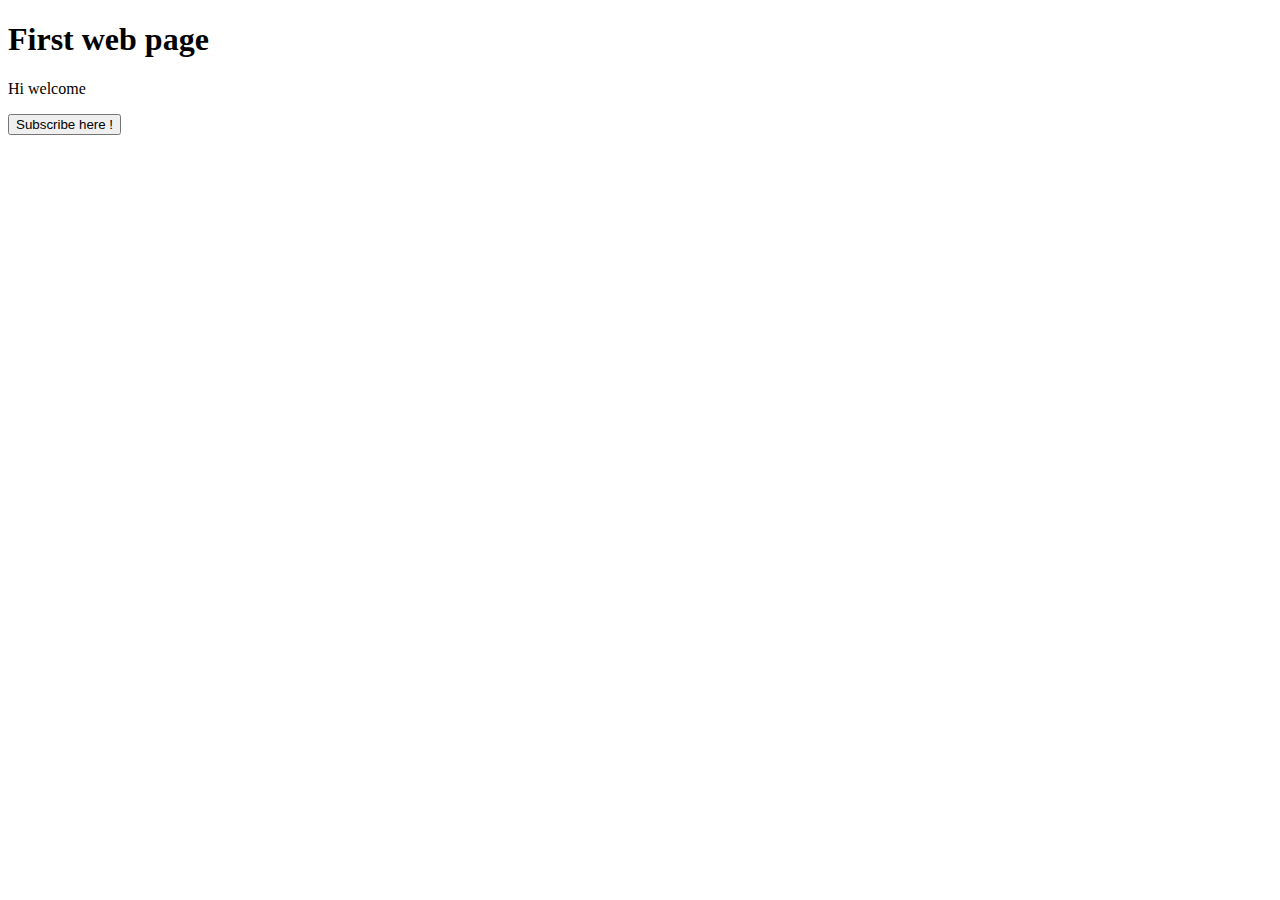
<file: Tutorial 1/index.html>
<!DOCTYPE html>
<html lang="en">
<head>
    <meta charset="UTF-8">
    <meta name="viewport" content="width=device-width, initial-scale=1.0">
    <title>Document</title>
</head>
<body>
    <h1>First web page</h1>
    <p>Hi welcome</p>
    <button>Subscribe here !</button>
</body>
</html>
</file>
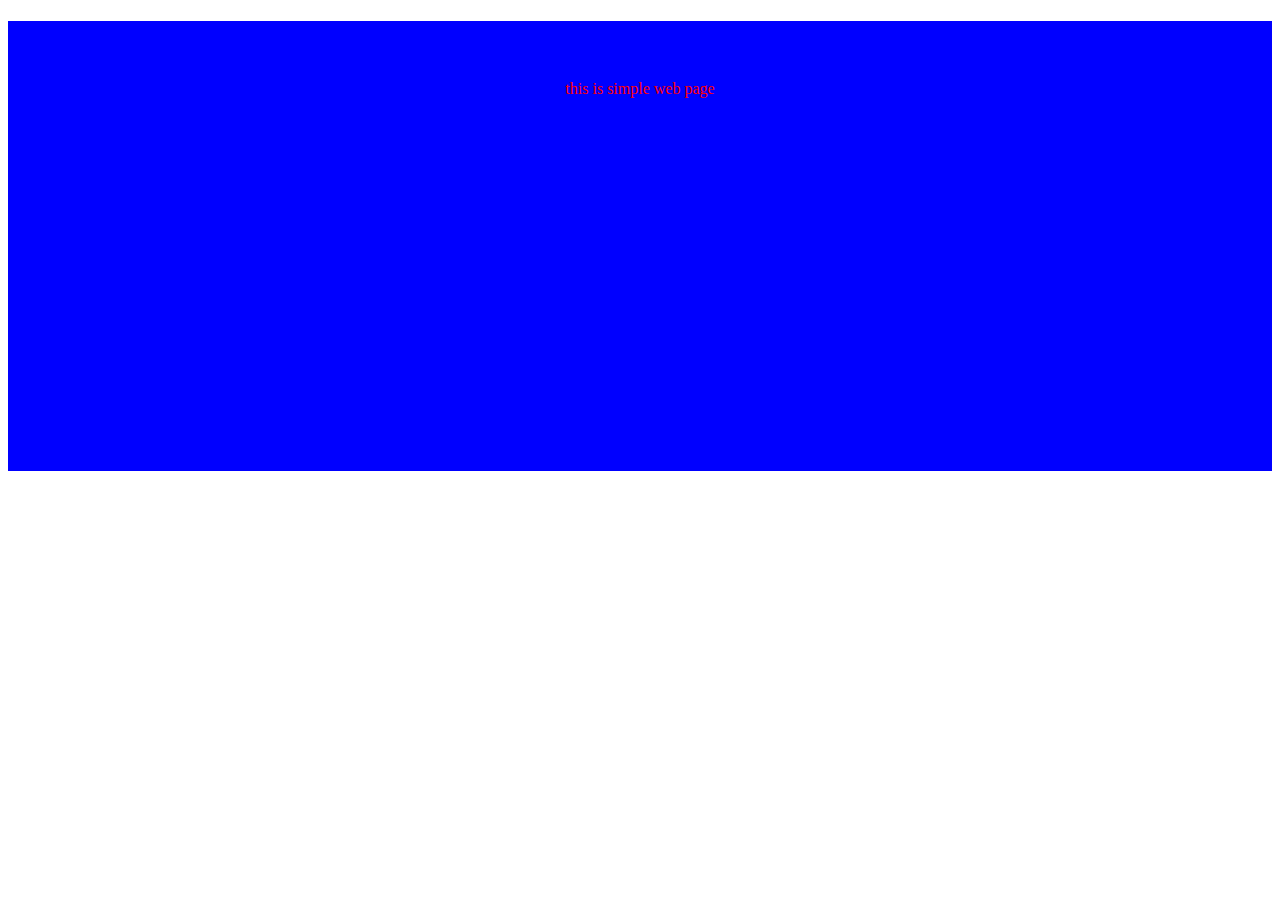
<file: Tutorial 2/index.html>
<!DOCTYPE html>
<html lang="en">
<head>
    <meta charset="UTF-8">
    <meta name="viewport" content="width=device-width, initial-scale=1.0">
    <title>Document</title>
    <link rel="stylesheet" href = "style.css">
</head>
<body>
    <div class = "my-container">
        <h1> Welcome to tutorial</h1>
    <p>this is simple web page</p>
    </div>
    
</body>
</html>
</file>
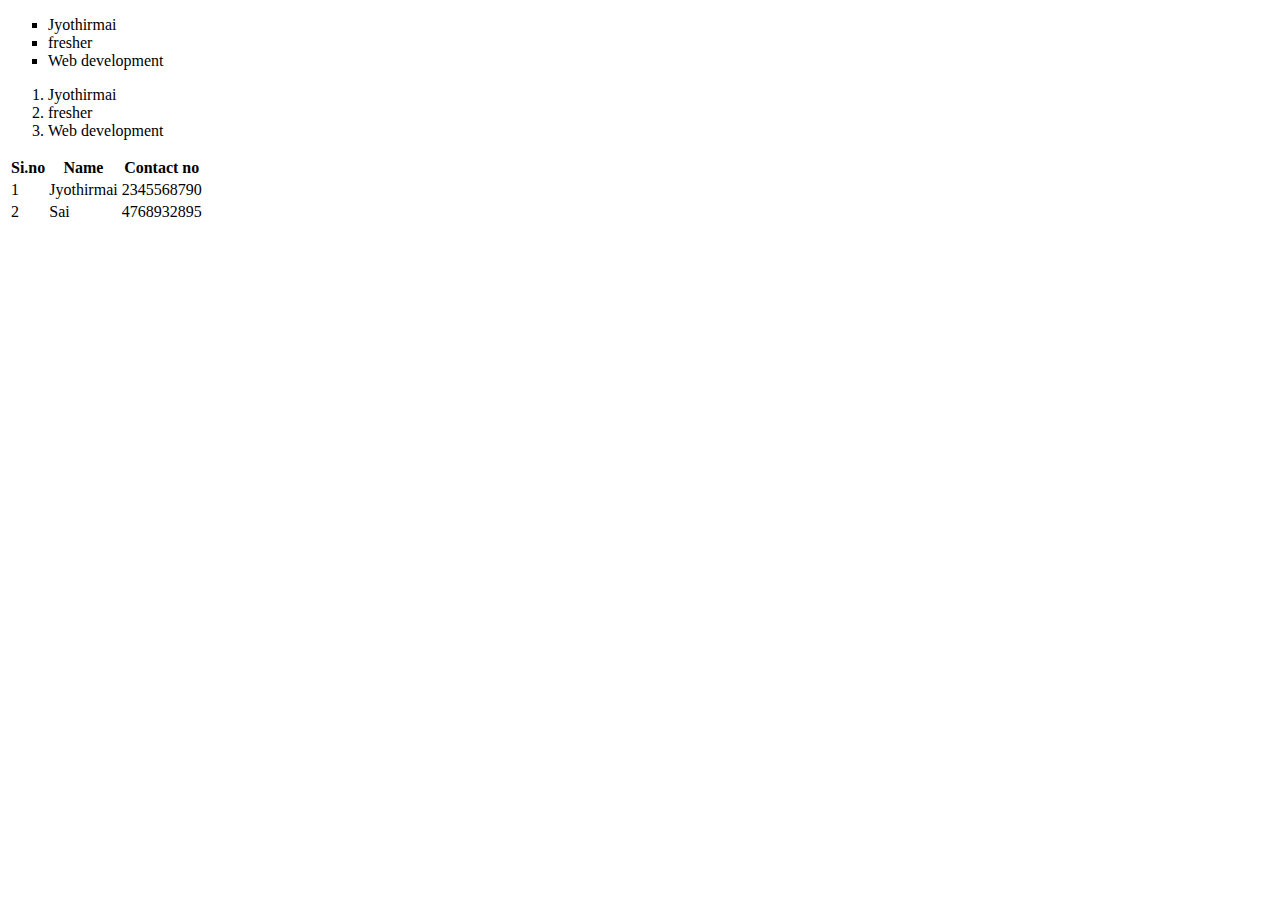
<file: Tutorial 4/index.html>
<!DOCTYPE html>
<html lang="en">
<head>
    <meta charset="UTF-8">
    <meta name="viewport" content="width=<>, initial-scale=1.0">
    <title>Document</title>
    <link rel ="stylesheet" href="style.css">
</head>
<body>
   <ul class="list">
    <li> Jyothirmai</li>
    <li>fresher</li>
    <li>Web development</li>
   </ul>
   <ol class="1">
    <li>Jyothirmai</li>
    <li>fresher</li>
    <li>Web development</li>
   </ol> 
   <table>
    <tr>
        <th>Si.no</th>
        <th>Name</th>
        <th>Contact no</th>
        <tr>
            <td>1</td>
            <td>Jyothirmai</td>
            <td>2345568790</td>
        </tr>
        <tr>
            <td>2</td>
            <td>Sai</td>
            <td>4768932895</td>
        </tr>
    </tr>
   </table>
</body>
</html>
</file>
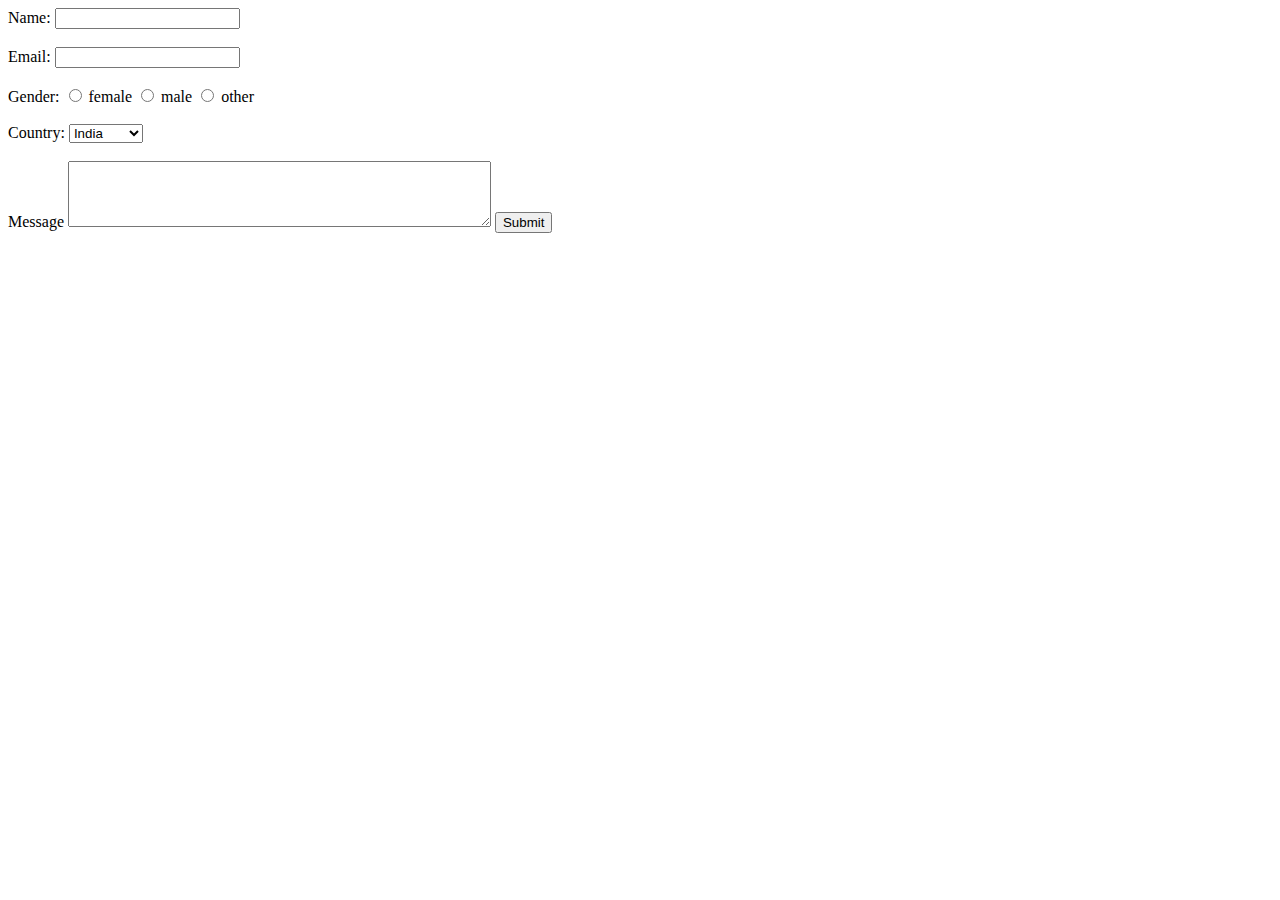
<file: Tutorial 5/index.html>
<!DOCTYPE html>
<html lang="en">
<head>
    <meta charset="UTF-8">
    <meta name="viewport" content="width=device-width, initial-scale=1.0">
    <title>Document</title>
</head>
<body>
    <form>
        <label for="name">Name:</label>
        <input type="text"id="name" name="name">
        <br>
        <br>
        <label for="email">Email:</label>
        <input type="email"id="email" name="email">
            <br>
            <br>
        <label for="gender">Gender:</label>
        <input type ="radio" id ="female" name="gender" value="female">
        <label for ="female">female</label>
        <input type ="radio"id="male"name="gender"value="male">
        <label for ="male">male</label>
        <input type ="radio"id="other"name="other"value="other">
        <label for ="other">other</label>
        <br>
        <br>
        <label for ="country">Country:</label>
        <select id ="country" name="country">
            <option values="india">India</option>
            <option value ="Australia">Australia</option>
            <option value ="usa">usa</option>
            <option value ="UK">UK</option>
        </select>
        <br>
        <br>
        <label for="message">Message</label>
        <textarea id ="message"name="message"rows="4"cols="50"></textarea>
        <input type ="submit" value="Submit" id="submit">
    </form>
</body>
</html>
</file>
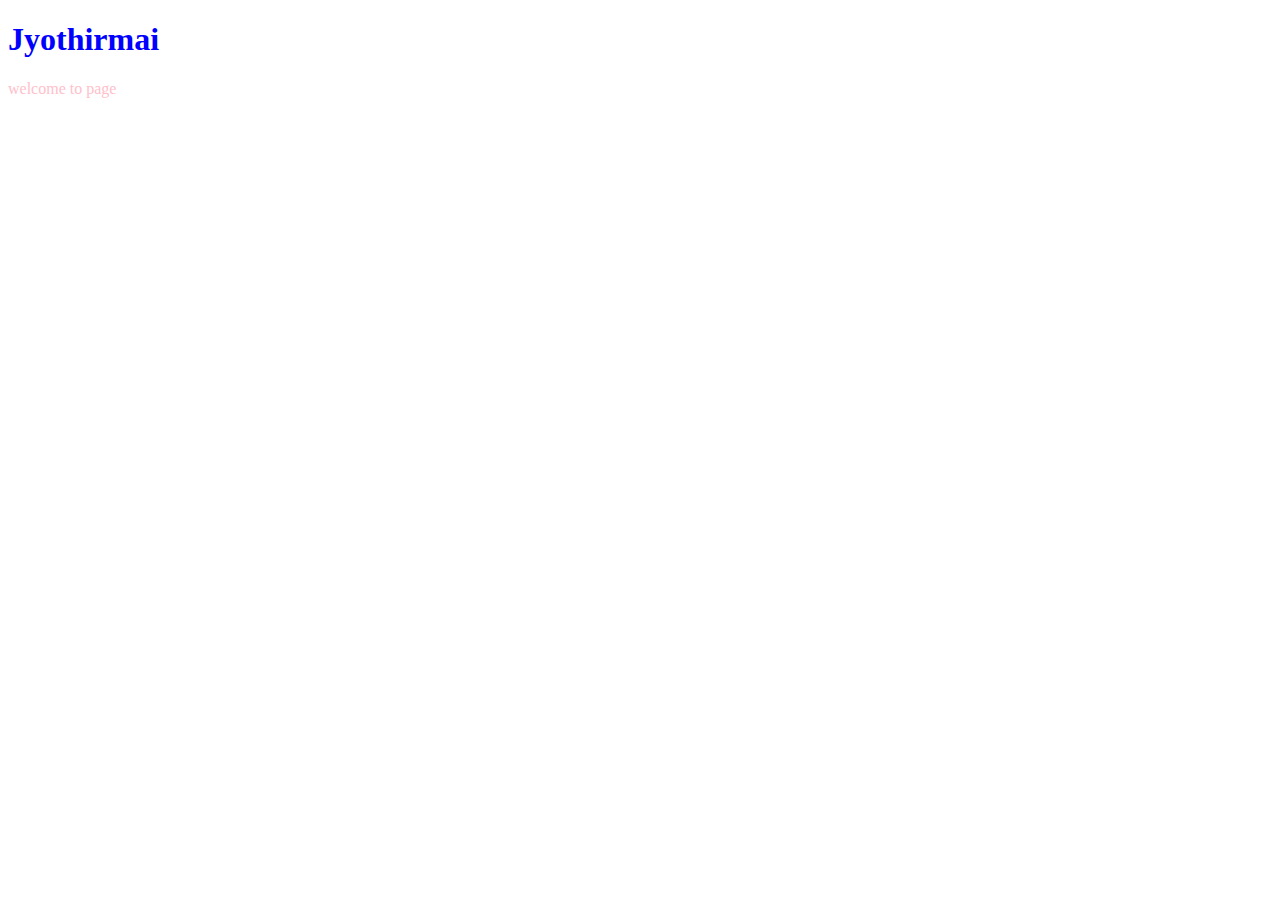
<file: Tutorial 6/index.html>
<!DOCTYPE html>
<html lang="en">
<head>
    <meta charset="UTF-8">
    <meta name="viewport" content="width=device-width, initial-scale=1.0">
    <title>Document</title>
    <link rel ="stylesheet" href="style.css">
    <style>
        .heading {
            color:blue;
        }
        .para {
            color:orangered;
        }
    </style>
</head>
<body>
    <h1 class ="heading"> Jyothirmai</h1>
    <p class ="para" style = "color:pink">welcome to page</p>
</body>
</html>
</file>
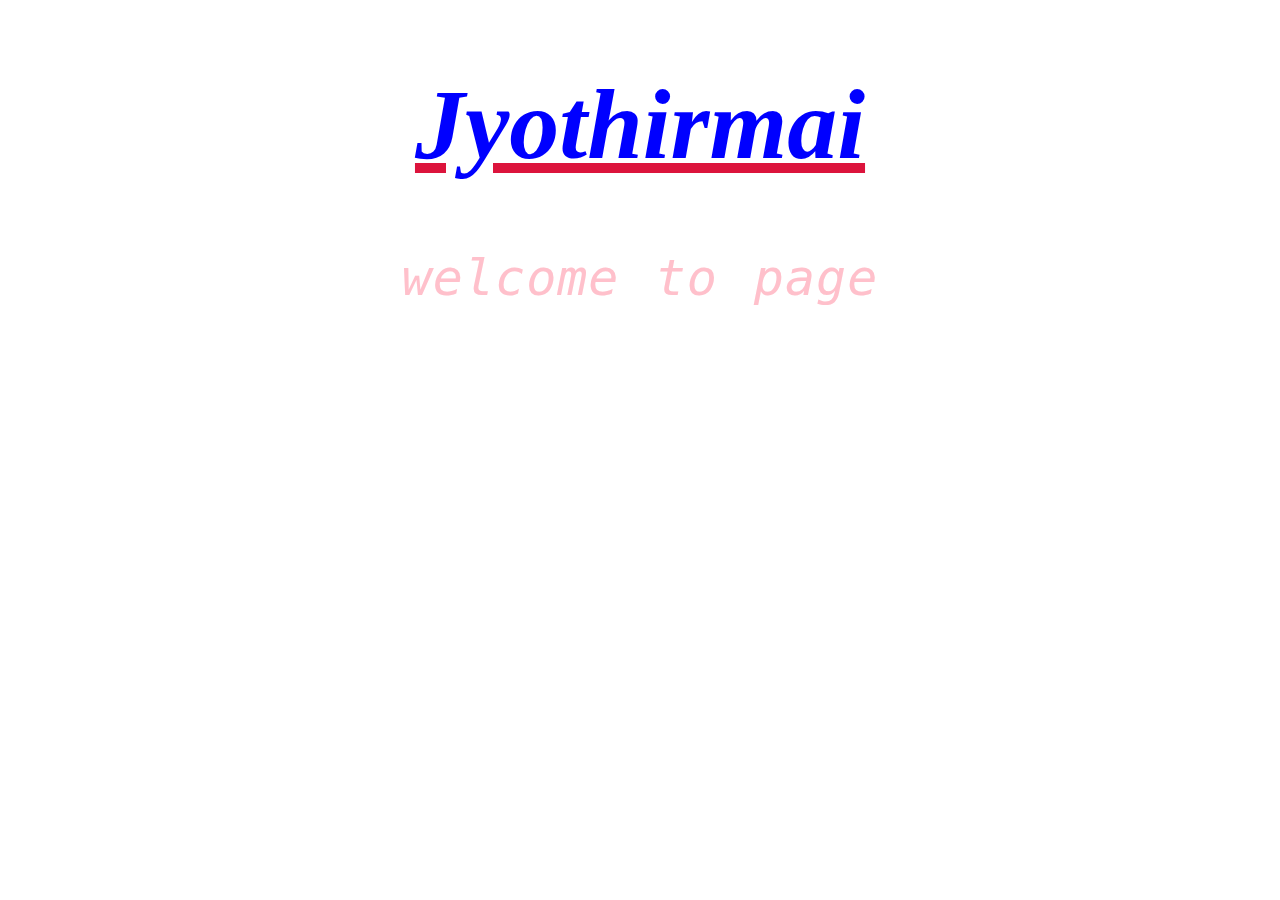
<file: Tutorial 7/index.html>
<!DOCTYPE html>
<html lang="en">
<head>
    <meta charset="UTF-8">
    <meta name="viewport" content="width=device-width, initial-scale=1.0">
    <title>Document</title>
    <link rel ="stylesheet" href="style.css">
    <style>
        .heading {
            color:blue;
        }
        .para {
            color:orangered;
        }
    </style>
</head>
<body>
    <h1 class ="heading"> Jyothirmai</h1>
    <p class ="para" style = "color:pink">welcome to page</p>
</body>
</html>
</file>
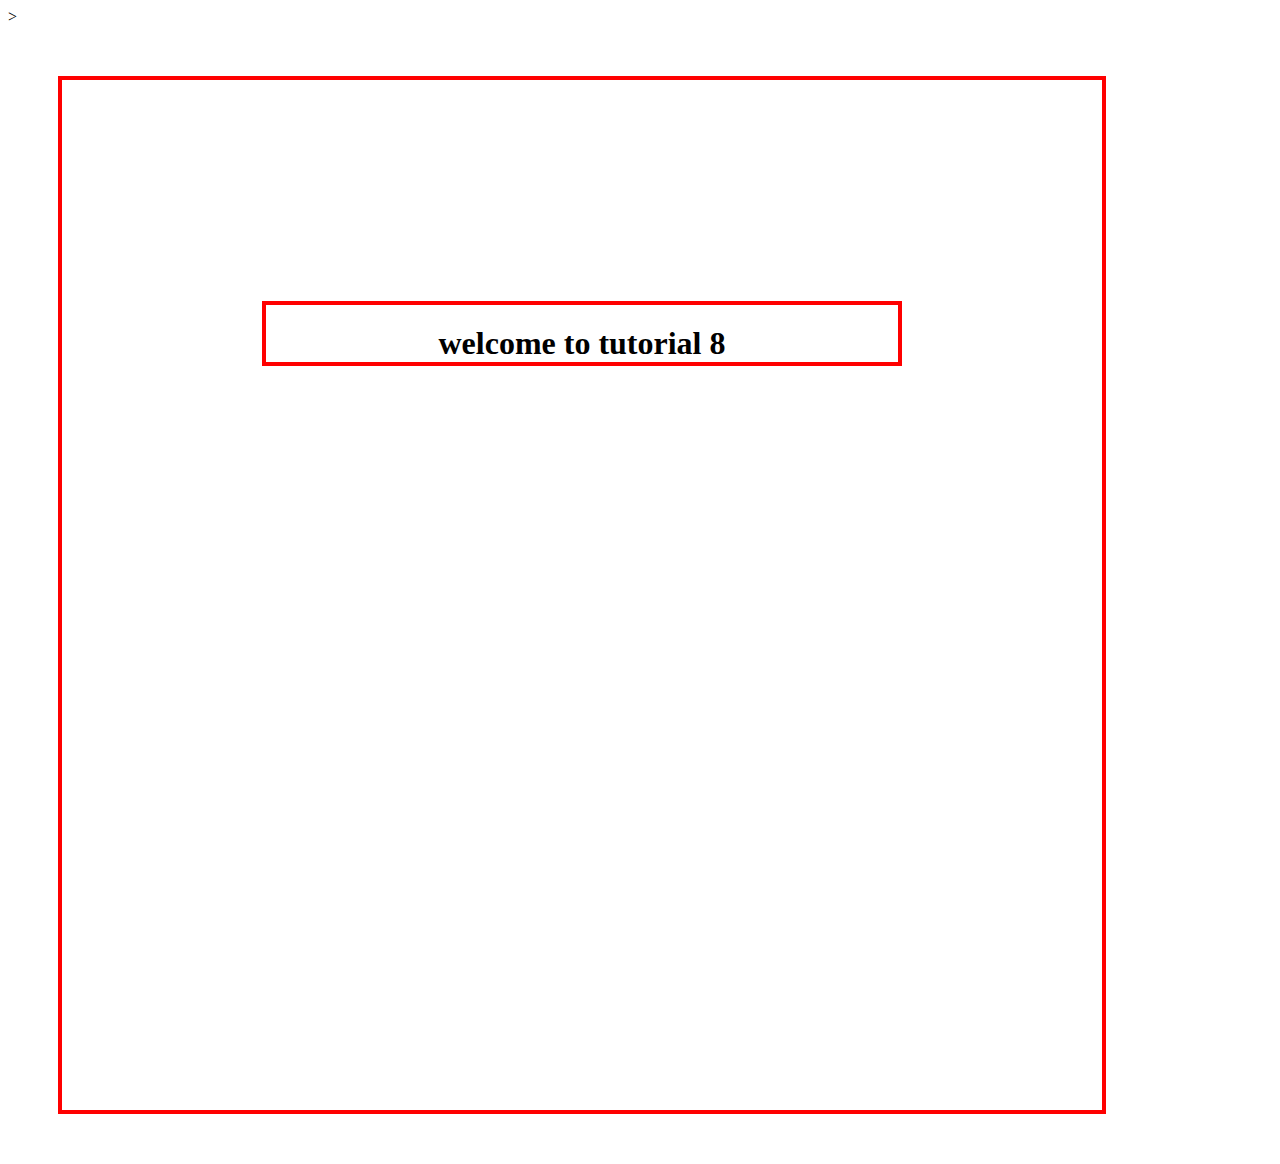
<file: Tutorial 8/index.html>
<!DOCTYPE html>
<html lang="en">
<head>
    <meta charset="UTF-8">
    <meta name="viewport" content="width=device-width, initial-scale=1.0">
    <title>Document</title>
    <link rel="stylesheet" href="style.css">>
</head>
<body>
    <div class ="box">
        <h1 class ="heading">welcome to tutorial 8</h1>
    </div>
</body>
</html>
</file>
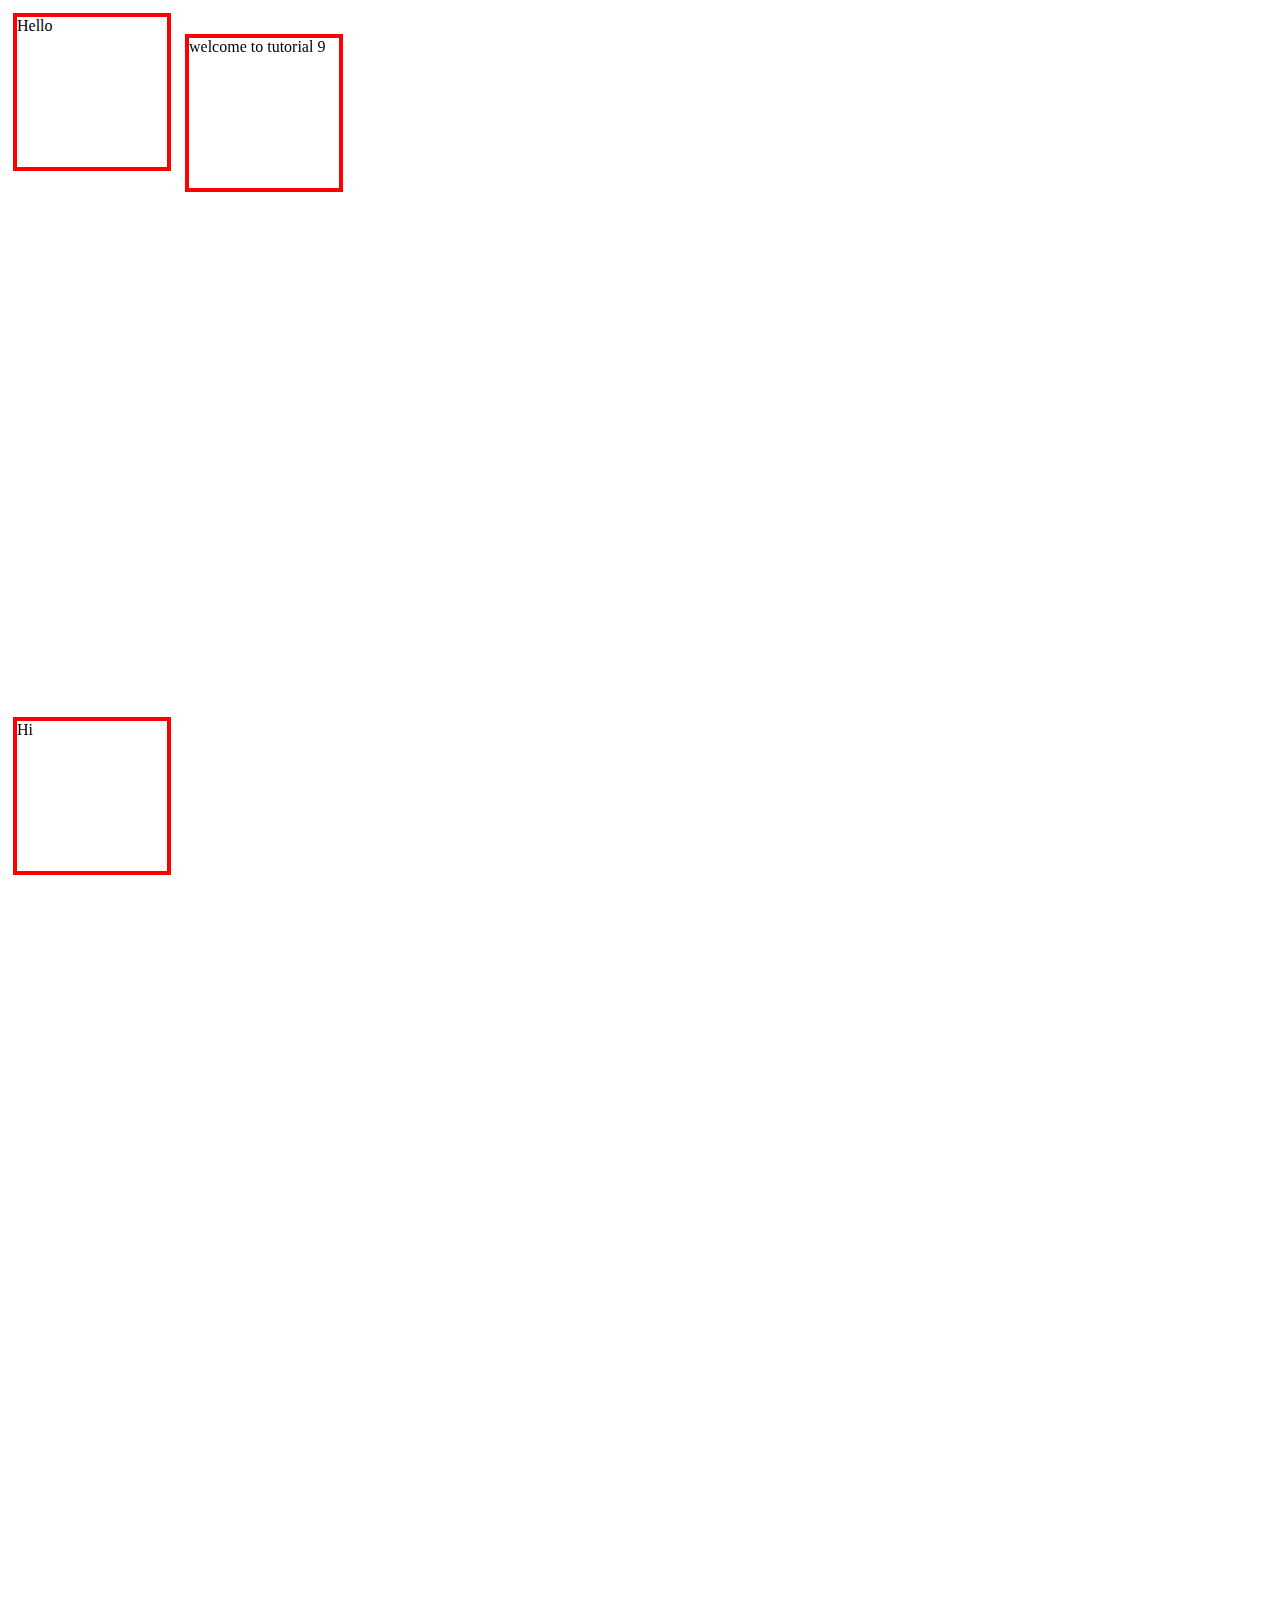
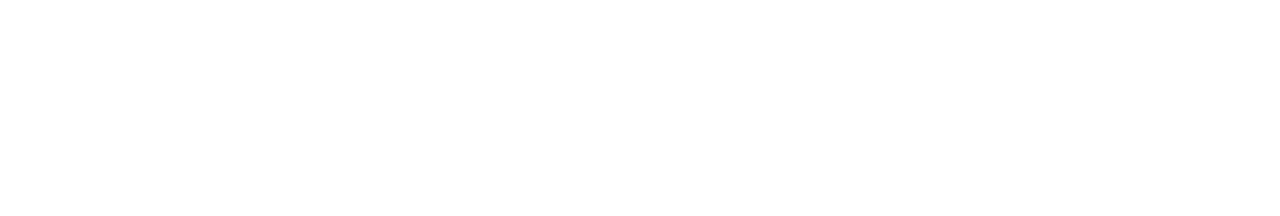
<file: Tutorial 9/index.html>
<!DOCTYPE html>
<html lang="en">
<head>
    <meta charset="UTF-8">
    <meta name="viewport" content="width=device-width, initial-scale=1.0">
    <title>Document</title>
    <link rel ="stylesheet" href="style.css">
</head>
<body>
  <div class =" box box1">Hi</div> 
  <div class="box box2">Hello</div>
  <div class="box box3">welcome to tutorial 9</div>  
</body>
</html>
</file>
<file: Tutorial 2/style.css>
h1 {
    color: blue;
}

p {
    color:red;
}

    .my-container{
    height: 50vh;
    background-color: blue;
    text-align:center; 
}
</file>
<file: Tutorial 4/style.css>
.list {
    list-style-type: square;
}
</file>
<file: Tutorial 6/style.css>
.heading{
    color: Green;

}
.para { 
    color:aqua;
}
</file>
<file: Tutorial 7/style.css>
@import url('https://fonts.googleapis.com/css2?family=Lexend:wght@100..900&display=swap');
body {
    text-align :center;
}
.heading{
    color: Green;
    font-family :'Fuggles',cursive;
    font-size: 100px;
    font-style: italic;
    text-decoration: crimson underline;
}
.para { 
    color:aqua;
    font-family: 'Fira code',monospace;
    font-size:50px;
    font-style: italic;
    text-align: center;
    letter-spacing: 1px;
    word-spacing: 5px;
}
</file>
<file: Tutorial 8/style.css>
.box{
    border-color: red;
    border-width: 4px;
    border-style:solid;
    text-align: center;
    padding: 200px;
    margin:50px;
    height:70vh;
    width: 50vw;
}
.heading{
    display:block;
    border-color: red;
    border-width: 4px;
    border-style:solid;
    padding-top: 20px;
}
</file>
<file: Tutorial 9/style.css>
.box{ 
    height: 150px;
    width:150px;
    display: inline-block;
    margin:5px;
    border:4px solid red;
}
body{
    height:200vh;
}
.box1{ 
    position:fixed;
    bottom: 20px;
    
}
.box3{ 
    position: sticky;
    top: 34px;
    left:50px;
}
</file>
